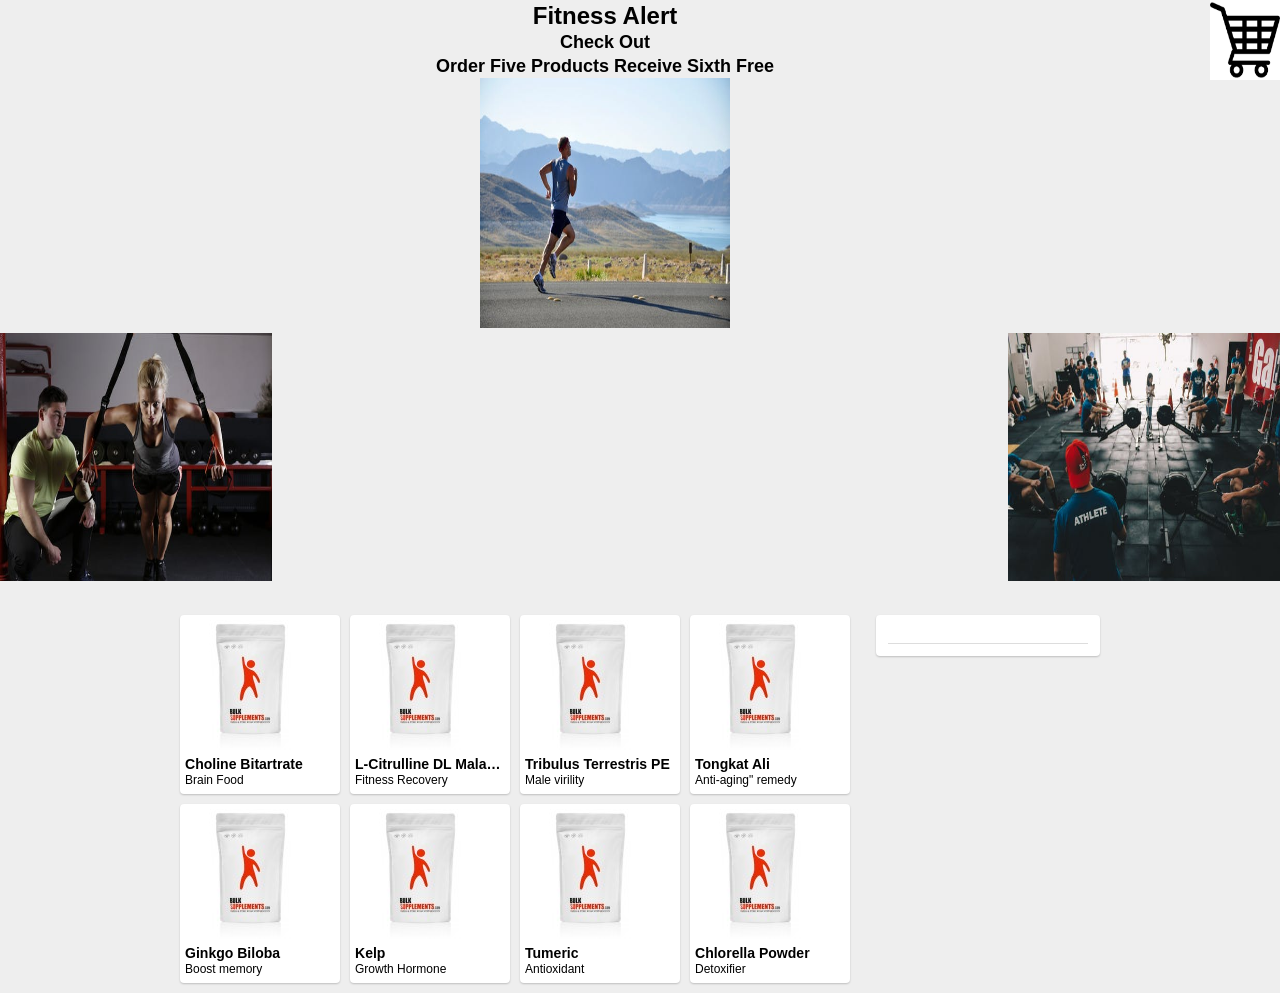
<file: page7.html>
<!doctype html>

<html lang="en">
<head>
<style type="text/css">
  body {
	background-color: tan;
	  
   }

</style>
<img src="images/new9.jpeg" width="70" height="80" align ="right" />
<center><h1>Fitness Alert</h1></center>

<center><h2>Check Out</h2></center>


<center><h2> Order Five Products Receive Sixth Free</h2></center>
<center><img src="images/new7.jpeg" width="250" height="250" /></center>
 <img src="images/new6.jpeg" width="272" height="248" align="center_left" />
 <img src="images/new8.jpeg" width="272" height="248" align="right" />

 
 
 </header>

<!--
Drag and drop shopping cart application.

<h8>Source:  İlter, A. Drag ‘n’ Drop Shopping Cart With jQuery UI. Retrieved from the webresourcesdepot.com website: http://www.webresourcesdepot.com/drag-n-drop-shopping-cart-with-jquery-ui-tutorial/

--!>
    <meta charset="utf-8"/>
    <title>Drag and drop shopping cart with jQuery UI</title>
    <link rel="stylesheet" href="main.css">
    <script src="jquery-1.8.2.min.js"></script>
    <script src="jquery-ui-1.9.0.custom.min.js"></script>
</head>
<body>


<div class="container">


    <section id="product">
        <ul class="clear">
            
			<li data-id="1">
                <a href="#">
                    <img src="images/f1.jpg" alt="">
					<h3>Choline Bitartrate</h3>
                    <p>Brain Food</p>
                </a>
            </li>
			<li data-id="1">
                <a href="#">
                    <img src="images/f1.jpg" alt="">
                    <h3>L-Citrulline DL Malate 2:1</h3>
                    <p>Fitness Recovery</p>
                </a>
            </li>
            <li data-id="2">
                <a href="#">
                    <img src="images/f2.jpg" alt="">
					<h3>Tribulus Terrestris PE</h3>
                    <p>Male virility</p>
                </a>
            </li>
            <li data-id="3">
                <a href="#">
                    <img src="images/f3.jpg" alt="">
					 <h3>Tongkat Ali</h3>
                    <p>Anti-aging" remedy</p>
					
                </a>
            </li>
            <li data-id="4">
                <a href="#">
				 <img src="images/f4.jpg" alt="">
					<h3>Ginkgo Biloba</h3>
                    <p>Boost memory</p>
                </a>
            </li>
			<li data-id="4">
                <a href="#">
				 <img src="images/f4.jpg" alt="">
					<h3>Kelp</h3>
                    <p>Growth Hormone</p>
                </a>
            </li>
			<li data-id="4">
                <a href="#">
				 <img src="images/f4.jpg" alt="">
					<h3>Tumeric</h3>
                    <p>Antioxidant</p>
                </a>
            </li>
			<li data-id="4">
                <a href="#">
				 <img src="images/f4.jpg" alt="">
					<h3>Chlorella Powder</h3>
                    <p>Detoxifier</p>
                </a>
            </li>
        </ul>
  </section>


    <aside id="sidebar">
        <div class="basket">
            <div class="basket_list">
                <div class="head">
                    <span class="name"></span>
                    <span class="count"></span>
                </div>
                <ul>
                    <!--li>
                        <span class="name">Samsung S3 asd asdasdaf dfsdghgfg dgfg</span>
                        <input class="count" value="1" type="text">
                        <button class="delete">&#10005;</button>
                    </li-->
                </ul>
            </div>
        </div>
        


    </aside>
</div>

<script>
    $(function () {

		// jQuery UI Draggable
		$("#product li").draggable({
		
			// brings the item back to its place when dragging is over
			revert:true,
		
			// once the dragging starts, we decrease the opactiy of other items
			// Appending a class as we do that with CSS
			drag:function () {
				$(this).addClass("active");
				$(this).closest("#product").addClass("active");
			},
		
			// removing the CSS classes once dragging is over.
			stop:function () {
				$(this).removeClass("active").closest("#product").removeClass("active");
			}
		});

        // jQuery Ui Droppable
		$(".basket").droppable({
		
			// The class that will be appended to the to-be-dropped-element (basket)
			activeClass:"active",
		
			// The class that will be appended once we are hovering the to-be-dropped-element (basket)
			hoverClass:"hover",
		
			// The acceptance of the item once it touches the to-be-dropped-element basket
			// For different values http://api.jqueryui.com/droppable/#option-tolerance
			tolerance:"touch",
			drop:function (event, ui) {
		
				var basket = $(this),
						move = ui.draggable,
						itemId = basket.find("ul li[data-id='" + move.attr("data-id") + "']");
		
				// To increase the value by +1 if the same item is already in the basket
				if (itemId.html() != null) {
					itemId.find("input").val(parseInt(itemId.find("input").val()) + 1);
				}
				else {
					// Add the dragged item to the basket
					addBasket(basket, move);
		
					// Updating the quantity by +1" rather than adding it to the basket
					move.find("input").val(parseInt(move.find("input").val()) + 1);
				}
			}
		});

        // This function runs onc ean item is added to the basket
        function addBasket(basket, move) {
			basket.find("ul").append('<li data-id="' + move.attr("data-id") + '">'
					+ '<span class="name">' + move.find("h3").html() + '</span>'
					+ '<input class="count" value="1" type="text">'
					+ '<button class="delete">&#10005;</button>');
		}


        // The function that is triggered once delete button is pressed
        $(".basket ul li button.delete").live("click", function () {
			$(this).closest("li").remove();
		});

    });
</script>


</body>
</html>
</file>
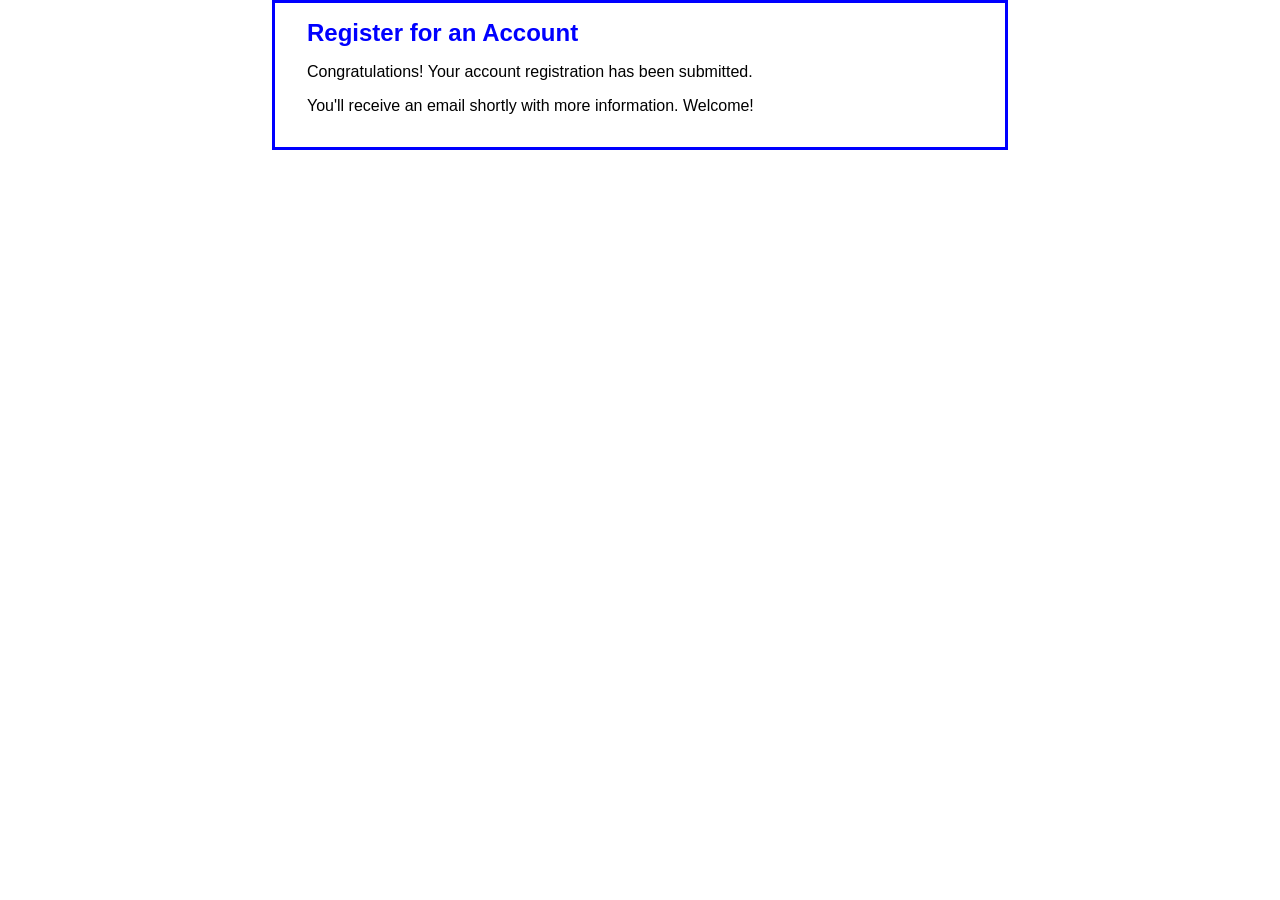
<file: register_account.html>
<!DOCTYPE html>
<html>
<head>
<title>Account Registration</title>
<link rel="stylesheet" type="text/css" href="register.css">
<script src="http://html5shiv.googlecode.com/svn/trunk/html5.js"></script>
</head>

<body>
    <main>
        <h1>Register for an Account</h1>
        <p>Congratulations! Your account registration has been submitted.</p>
        <p>You'll receive an email shortly with more information. Welcome!</p>
    </main>
</body>
</html>
</file>
<file: main.css>
/*  reset & .clear
----------------------------*/

* {
    margin: 0;
    padding: 0;
}

.clear:before,
.clear:after {
    content: " ";
    display: table;
}

.clear:after { clear: both }

.clear { *zoom: 1 }

/*  MAIN
----------------------------*/

body {
    font: normal 12px/1.3 arial, sans-serif;
    background-color: #eee;
}

li { list-style: none }

a { text-decoration: none }

.container {
    position: relative;
    width: 920px;
    margin: 30px auto;
}

.container #product {
    position: relative;
    z-index: 2;
    float: left;
    width: 670px;
}

.container #sidebar {
    position: relative;
    z-index: 1;
    float: right;
    width: 224px;
}

/*  PRODUCTS
----------------------------*/

#product ul {
    width: 680px;
    margin-left: -10px; }

#product ul li {
    position: relative;
    float: left;
    width: 150px;
    margin: 0 0 10px 10px;
    padding: 5px;
    background-color: #fff;
    border-radius: 4px;
    -webkit-box-shadow: 0 1px 2px rgba(0, 0, 0, .2);
    box-shadow: 0 1px 2px rgba(0, 0, 0, .2);
    -webkit-transition: -webkit-transform .1s ease;
    -moz-transition: -webkit-transform .1s ease;
    -o-transition: -webkit-transform .1s ease;
    -ms-transition: -webkit-transform .1s ease;
    transition: transform .1s ease;
}

#product ul li:hover {
    background-color: #fff8c1;
}

#product.active ul li {
    -ms-filter: "progid:DXImageTransform.Microsoft.Alpha(Opacity=40)";
    filter: alpha(opacity = 40);
    opacity: .4;
}

#product.active ul li.active {
    z-index: 2;
    -ms-filter: "progid:DXImageTransform.Microsoft.Alpha(Opacity=100)";
    filter: alpha(opacity = 100);
    opacity: 1;
    -webkit-transform-origin: 50% 50%;
    -moz-transform-origin: 50% 50%;
    -o-transform-origin: 50% 50%;
    -ms-transform-origin: 50% 50%;
    transform-origin: 50% 50%;
    -webkit-transform: scale(.6);
    -moz-transform: scale(.6);
    -o-transform: scale(.6);
    -ms-transform: scale(.6);
    transform: scale(.6);
}

#product ul li a {
    display: block;
    color: #000
}

#product ul li a h3 {
    margin-top: 5px;
}

#product ul li a h3,
#product ul li a p {
    white-space: nowrap;
    overflow: hidden;
    -o-text-overflow: ellipsis;
    -ms-text-overflow: ellipsis;
    text-overflow: ellipsis;
}

#product ul li a img { display: block }

/*  BASKET
----------------------------*/

.basket {
    position: relative;
}

.basket .basket_list {
    width: 220px;
    background-color: #fff;
    border: 2px dashed transparent;
    border-radius: 4px;
    -webkit-box-shadow: 0 1px 2px rgba(0, 0, 0, .2);
    box-shadow: 0 1px 2px rgba(0, 0, 0, .2);
}

.basket.active .basket_list,
.basket.hover .basket_list { border-color: #ffa0a3 }

.basket.active .basket_list { background-color: #fff8c1 }

.basket.hover .basket_list { background-color: #ffa0a3 }

/* .head */

.basket .head {
    overflow: hidden;
    margin: 0 10px;
    height: 26px;
    line-height: 26px;
    color: #666;
    border-bottom: 1px solid #ddd;
}

.basket .head .name { float: left }

.basket .head .count { float: right }

/* .head */

.basket ul { padding-bottom: 10px }

.basket ul li {
    position: relative;
    clear: both;
    overflow: hidden;
    margin: 0 10px;
    height: 26px;
    line-height: 32px;
    border-bottom: 1px dashed #eee;
}

.basket ul li:hover { border-bottom-color: #ccc }


.basket ul li span.name {
    display: block;
    float: left;
    width: 165px;
    font-weight: bold;
    white-space: nowrap;
    overflow: hidden;
    -o-text-overflow: ellipsis;
    -ms-text-overflow: ellipsis;
    text-overflow: ellipsis;
    -webkit-transition: width .2s ease;
    -moz-transition: width .2s ease;
    -o-transition: width .2s ease;
    -ms-transition: width .2s ease;
    transition: width .2s ease;
}

.basket ul li:hover span.name { width: 146px }

.basket ul li input.count {
    float: right;
    margin: 3px 2px 0 0;
    width: 25px;
    line-height: 20px;
    text-align: center;
    border: 0;
    border-radius: 3px;
    background-color: #ddd;
}

.basket ul li button.delete {
    position: absolute;
    right: 30px;
    top: 3px;
    -ms-filter: "progid:DXImageTransform.Microsoft.Alpha(Opacity=0)";
    filter: alpha(opacity = 0);
    opacity: 0;
    width: 20px;
    line-height: 20px;
    height: 20px;
    text-align: center;
    font-size: 11px;
    border: 0;
    color: #EE5757;
    background-color: #eee;
    border-radius: 3px;
    cursor: pointer;
    -webkit-transition: opacity .2s ease;
    -moz-transition: opacity .2s ease;
    -o-transition: opacity .2s ease;
    -ms-transition: opacity .2s ease;
    transition: opacity .2s ease;
}

.basket ul li:hover button.delete {
    -ms-filter: "progid:DXImageTransform.Microsoft.Alpha(Opacity=100)";
    filter: alpha(opacity = 100);
    opacity: 1;
}

.basket ul li button.delete:hover {
    color: #fff;
    background-color: #ffa0a3;
}

.basket ul li button.delete:active {
    color: #fff;
    background-color: #EE5757;
}
</file>
<file: register.css>
body {
    font-family: Verdana, Arial, Helvetica, sans-serif;
    font-size: 100%;
    background-color: white;
    width: 730px;
    margin: 0 auto;
    border: 3px solid blue;
}
main {
    padding: 0 2em 1em;
}
h1 { 
    font-size: 150%;
    color: blue;
    margin-bottom: .5em;
}
h2 {
    font-size: 120%;
    margin-bottom: .25em;
}
label {
    float: left;
    width: 9em;
}
input, select {
    width: 20em;
    margin-left: 1em;
    margin-bottom: 1em;
}
input[type="checkbox"],[type="radio"] {
    width: 1em;
}
#registration_info span {
    color: red;
}
td {
	width: 9em;	
}
</file>
